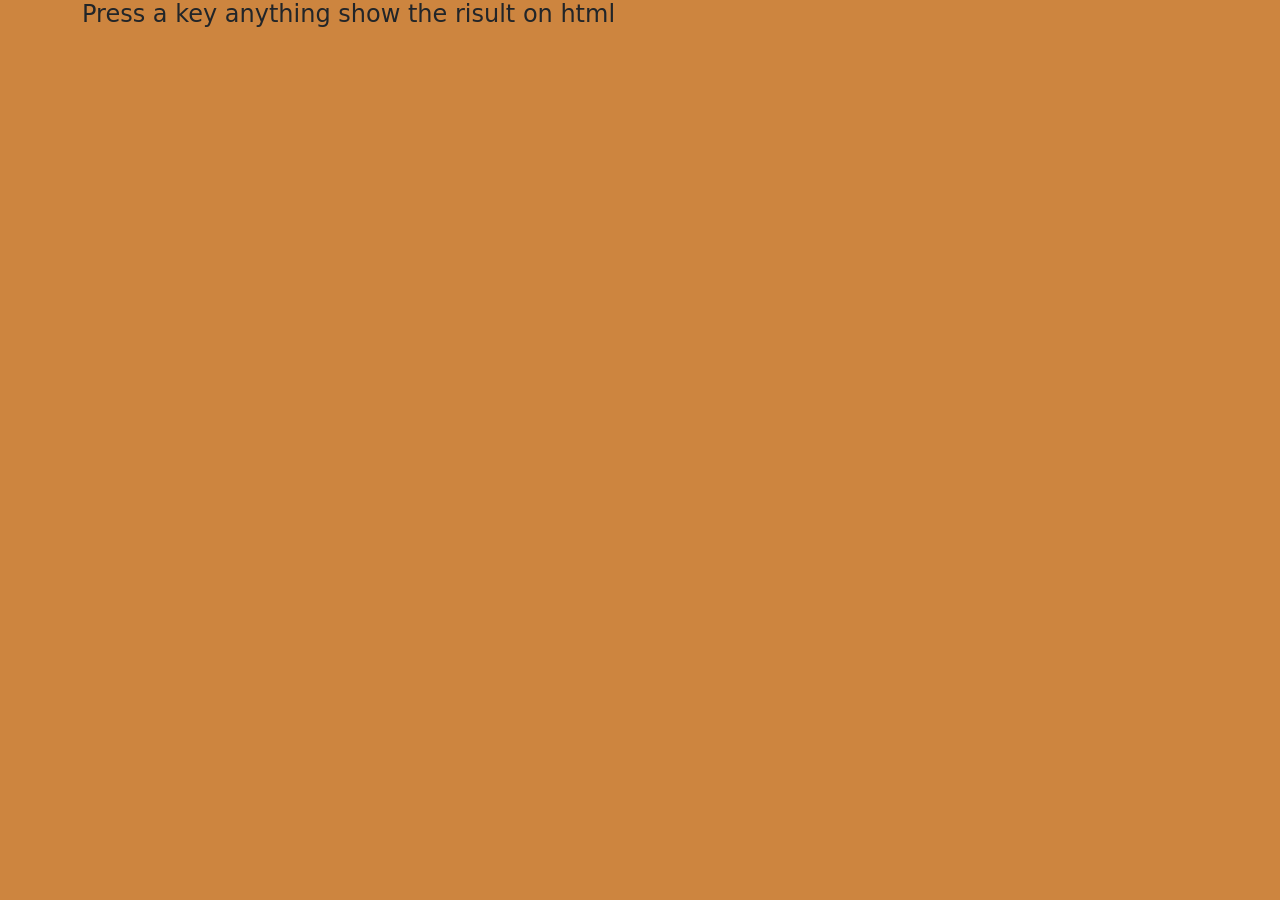
<file: Snack 1/index.html>
<!DOCTYPE html>
<html lang="en">
<head>
    <meta charset="UTF-8">
    <meta name="viewport" content="width=device-width, initial-scale=1.0">
    <title>JSnack 1</title>
    <link href="https://cdn.jsdelivr.net/npm/bootstrap@5.0.0-beta1/dist/css/bootstrap.min.css" rel="stylesheet" integrity="sha384-giJF6kkoqNQ00vy+HMDP7azOuL0xtbfIcaT9wjKHr8RbDVddVHyTfAAsrekwKmP1" crossorigin="anonymous">
    <link rel="stylesheet" href="style.css">
    <script src="https://code.jquery.com/jquery-3.5.1.min.js" integrity="sha256-9/aliU8dGd2tb6OSsuzixeV4y/faTqgFtohetphbbj0=" crossorigin="anonymous"></script>
    <script src="module.js"></script>
</head>
<body>

    <div class="container">

        <h4>Press a key anything show the risult on html</h4>
        <div id="listNumber"></div>

    </div>
    
</body>
</html>
</file>
<file: Snack 1/style.css>
body{
    background-color: peru;
}

#listNumber {
    display: grid;
    grid-gap: 10px;
    grid-template-columns: repeat(auto-fill, calc(100% / 2 - 10px));
}
</file>
<file: Snack 2/style.css>
body{
    background-color: peru;
}

#listNumber {
    display: grid;
    grid-gap: 10px;
    grid-template-columns: repeat(auto-fill, calc(100% / 2 - 10px));
}
</file>
